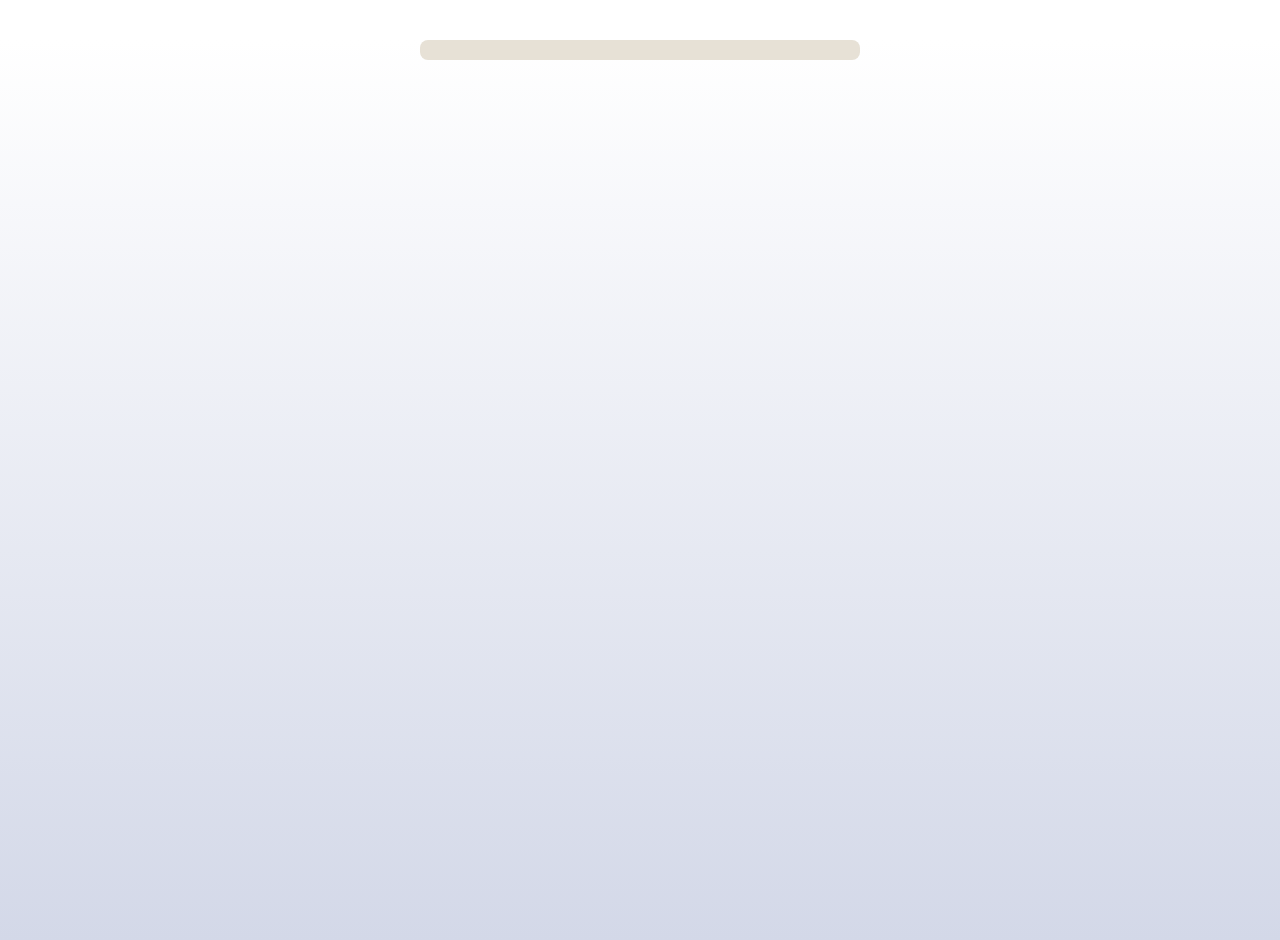
<file: index.html>
<!doctype html>
<html lang="en">
<head>
  <meta charset="utf-8">
  <title>PWA badge sample</title>
  <link rel="manifest" href="./manifest.json">
  <link rel="stylesheet" href="css/style.css">
  <link rel="icon" href="favicon.ico" type="image/x-icon" />
  <link rel="apple-touch-icon" href="images/pwa-icon-152.png">
  <meta name="viewport" content="width=device-width, initial-scale=1.0">
  <meta name="theme-color" content="white"/>
  <meta name="apple-mobile-web-app-capable" content="yes">
  <meta name="apple-mobile-web-app-status-bar-style" content="black">
  <meta name="apple-mobile-web-app-title" content="PWA badge">
  <meta name="msapplication-TileImage" content="images/pwa-icon-144.png">
  <meta name="msapplication-TileColor" content="#FFFFFF">
  <script src="https://ajax.googleapis.com/ajax/libs/jquery/3.6.0/jquery.js"></script>
</head>
<body class="fullscreen">
  <div class="container">
    <div class="modal" id="modal">
      <div class="modal-content">
        <div class="modal-header">          
          <p><b>Do you want to install?</b></p>
        </div>
        <!-- <div class="modal-text">
          <img src="images/pwa-icon-128.png" />
          <p>PWA badge sample</p>
        </div> -->
        <div class="modal-footer">
          <span class="ok" id="ok">Ok</span>
          <span class="cancel" id="cancel">Cancel</span>
        </div>
      </div>
    </div>
    <div class="message" id="message" />
  </div>
  <script src="js/main.js"></script>
</body>
</html>
</file>
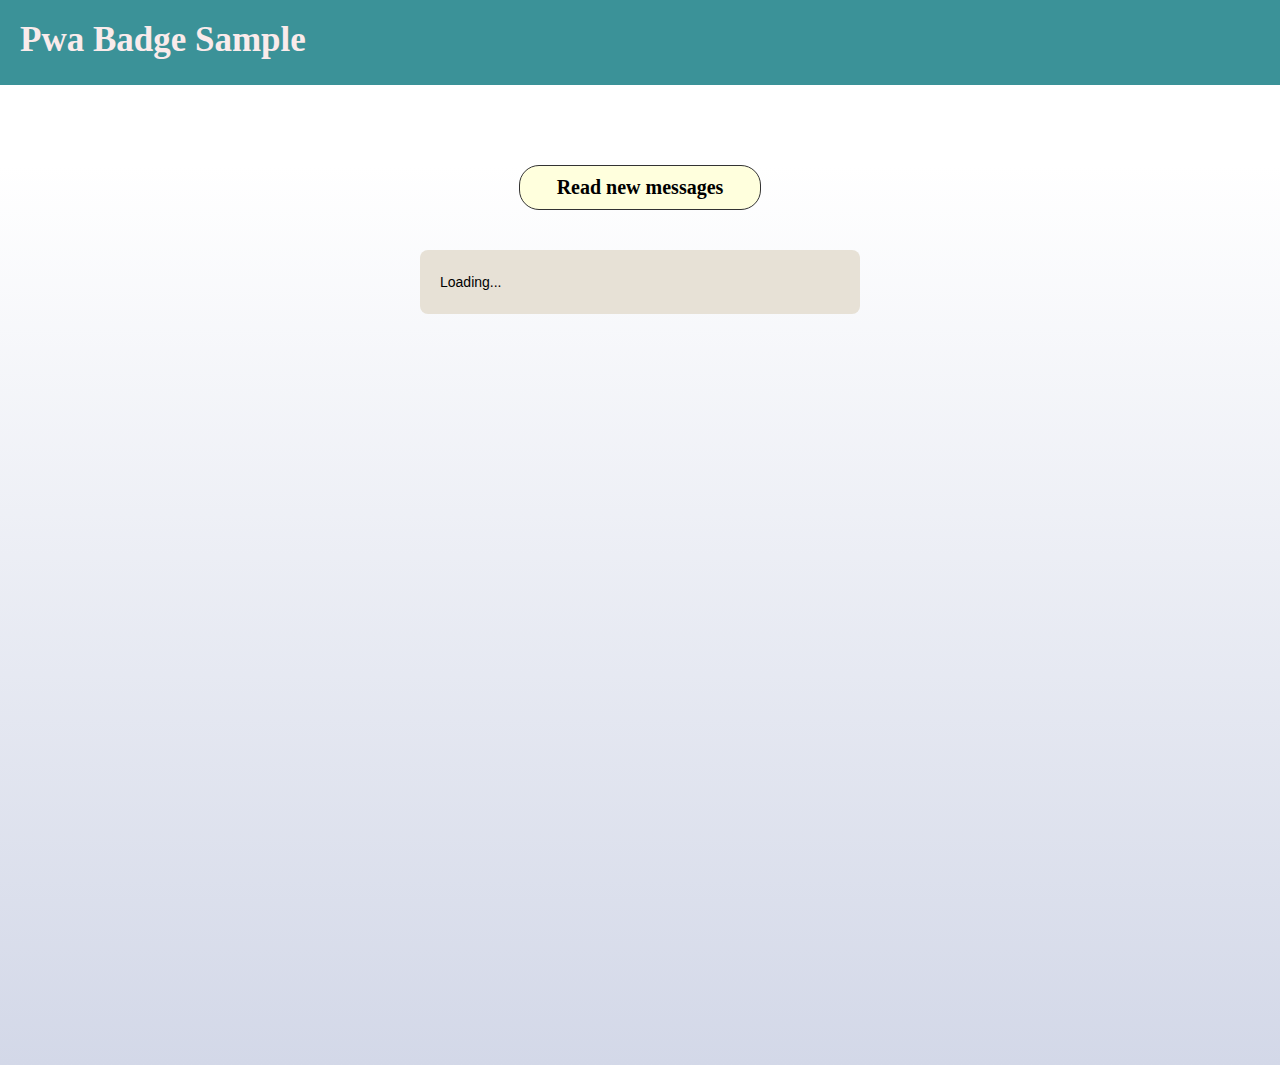
<file: badgeapp.html>
<!doctype html>
<html lang="en">
<head>
  <meta charset="utf-8">
  <title>PWA badge sample</title>
  <link rel="manifest" href="manifest.json">
  <link rel="stylesheet" href="css/style.css">
  <link rel="icon" href="favicon.ico" type="image/x-icon" />
  <link rel="apple-touch-icon" href="images/pwa-icon-152.png">
  <meta name="viewport" content="width=device-width, initial-scale=1.0">
  <meta name="theme-color" content="white"/>
  <meta name="mobile-web-app-capable" content="yes">
  <meta name="apple-mobile-web-app-capable" content="yes">
  <meta name="apple-mobile-web-app-status-bar-style" content="black">
  <meta name="apple-mobile-web-app-title" content="PWA badge">
  <meta name="msapplication-TileImage" content="images/pwa-icon-144.png">
  <meta name="msapplication-TileColor" content="#FFFFFF">
  <script src="https://ajax.googleapis.com/ajax/libs/jquery/3.6.0/jquery.js"></script>
</head>
<body class="fullscreen">
  <div class="header">
    <div class="title_">Pwa Badge Sample</div>
  </div>
  <div class="container">
    <div class="modal" id="modal">
      <div class="modal-content">
        <div class="modal-header">
          <img src="images/pwa-icon-128.png" />
          <p><b>Do you want to install?</b></p>
        </div>
        <div class="modal-text">          
          <p>We would recommend installing the app for better experience.</p>
        </div>
        <div class="modal-footer">
          <button class="ok" id="ok">Ok</button>
          <button class="cancel" id="cancel">Cancel</button>
        </div>
      </div>
    </div>
    <div class="modal-android" id="modal-android">
      <div class="modal-content">
        <div class="modal-header">
          <img src="images/pwa-icon-128.png" />
          <p><b>Do you want to install?</b></p>
        </div>
        <div class="modal-text">          
          <p>We would recommend installing the app for better experience.</p>
          <div class="summary">
            <p><b>1. Click the </b></p>
            <img src="images/android-share.png" />
            <p><b> icon</b></p>
          </div>
          <div class="summary">
            <p><b>2. </b>Scroll down and then click</p>
          </div>
          <div class="summary">
            <p><b>3. </b></p>
            <img src="images/android-home.png" />
            <p><b>Add to Home Screen</b></p>
          </div>
        </div>
        <div class="modal-footer">
          <button class="ok" id="androidok">Ok</button>
          <button class="cancel" id="androidcancel">Cancel</button>
        </div>
      </div>
    </div>
    <div class="modal-ios" id="modal-ios">
      <div class="modal-content">
        <div class="modal-header">
          <img src="images/pwa-icon-128.png" />
          <p><b>Do you want to install?</b></p>
        </div>
        <div class="modal-text">          
          <p>We would recommend installing the app for better experience.</p>
          <div class="summary">
            <p><b>1. Click the </b></p>
            <img src="images/ios-share.png" />
            <p><b> icon</b></p>
          </div>
          <div class="summary">
            <p><b>2. </b>Scroll down and then click</p>
          </div>
          <div class="summary">
            <p><b>3. Add to Home Screen</b></p>
            <img src="images/ios-home.png" />
          </div>
        </div>
        <div class="modal-footer">
          <button class="ok" id="iosok">Ok</button>
          <button class="cancel" id="ioscancel">Cancel</button>
        </div>
      </div>
    </div>
    <div class="loadmessage" id="loadmessage">Read new messages</div>
    <div class="message" id="message">
      <p>Loading...</p>
    </div>
  </div>
  <script src="js/main.js"></script>
</body>
</html>
</file>
<file: css/style.css>
body {
  font-family: sans-serif;
}

/* Make content area fill the entire browser window */
html,
.fullscreen {
  height: 100%;
  margin: 0;
  padding: 0;
  width: 100%;
}

/* Center the content in the browser window */
.header {
  height: 85px;
  width: 100%;
  background-color: #3b9298;
  color: rgb(250, 235, 235);
}

.title_ {
  font-family: 'Sacramento', cursive;
  font-size: 35px;
  font-weight: bold;
  float: left;
  padding-top: 20px;
  padding-left: 20px;
}

.container {
  width: 100%;
  height: 100%;
  background: linear-gradient(white, #D3D8E8);
}

.title {
  font-size: 3rem;
}

.loadmessage {
  width: 200px;
  margin: 80px auto 0px;
  padding: 10px 20px;
  font-family: 'Sacramento', cursive;  
  font-size: 20px;
  font-weight: bold;
  text-align: center;
  cursor: pointer;
  background-color: #FFFFDD;
  border-radius: 20px;
  border: 1px solid #333;
}

.message {
  width: 400px;
  background-color: #e7e1d6;
  padding: 10px 20px;
  border-radius: 8px;
  margin: 40px auto;
  text-align: left;
  font-size: 14px;
  font-family: "ヒラギノ角ゴ Pro W3", "Hiragino Kaku Gothic Pro", Osaka, "ＭＳ Ｐゴシック", "MS PGothic", sans-serif;
  max-height: 500px;
  overflow-y: auto;
}

/* Modal styles */
.modal {
  display: none;
  position: fixed;
  z-index: 1;
  left: 0;
  top: 0;
  width: 100%;
  height: 100%;
  overflow: auto;
  background-color: rgba(0,0,0,0.4);
}

.modal-android {
  display: none;
  position: fixed;
  z-index: 1;
  left: 0;
  top: 0;
  width: 100%;
  height: 100%;
  overflow: auto;
  background-color: rgba(0,0,0,0.4);
}

.modal-ios {
  display: none;
  position: fixed;
  z-index: 1;
  left: 0;
  top: 0;
  width: 100%;
  height: 100%;
  overflow: auto;
  background-color: rgba(0,0,0,0.4);
}

.modal-content {
  background-color: #F7FDFE;
  margin: 15% auto;
  padding: 20px;
  border: 1px solid #888;
  max-width: 250px;
  border-radius: 16px;
  font-family: sans-serif;
}

.modal-header {
  display: flex;
}

.modal-header p {
  color: #1a2525;
}

.modal-header img {
  width: 50px;
  height: 50px;
}

.modal-text {
  width: 200px;
  margin: 10px auto;
  display: flex;
  flex-direction: column;
}

.modal-text .summary {
  width: 100%;
  height: 30px;
  display: flex;
  align-items: center;
  flex-direction: row;
}

.modal-text .summary img {
  margin: 0 4px;
  width: 18px;
  height: 18px;
}

.modal-text p {  
  font-size: 13px;
}

.modal-footer {
  display: flex;
  justify-content: end;
  gap: 10px;
}

.modal-footer .ok {
  border: 1px solid #73D5E1;
  color: #4D6971;
  padding: 8px 20px;
  border-radius: 24px;
  font-size: 14px;
  cursor: pointer;
}

.modal-footer .cancel {
  background-color: #006971;
  color: white;
  padding: 8px;
  border-radius: 24px;
  font-size: 14px;
  cursor: pointer;
}

.close {
  float: right;
  font-size: 16px;
  font-weight: bold;
}

.close:hover,
.close:focus {
  color: black;
  text-decoration: none;
  cursor: pointer;
}
</file>
